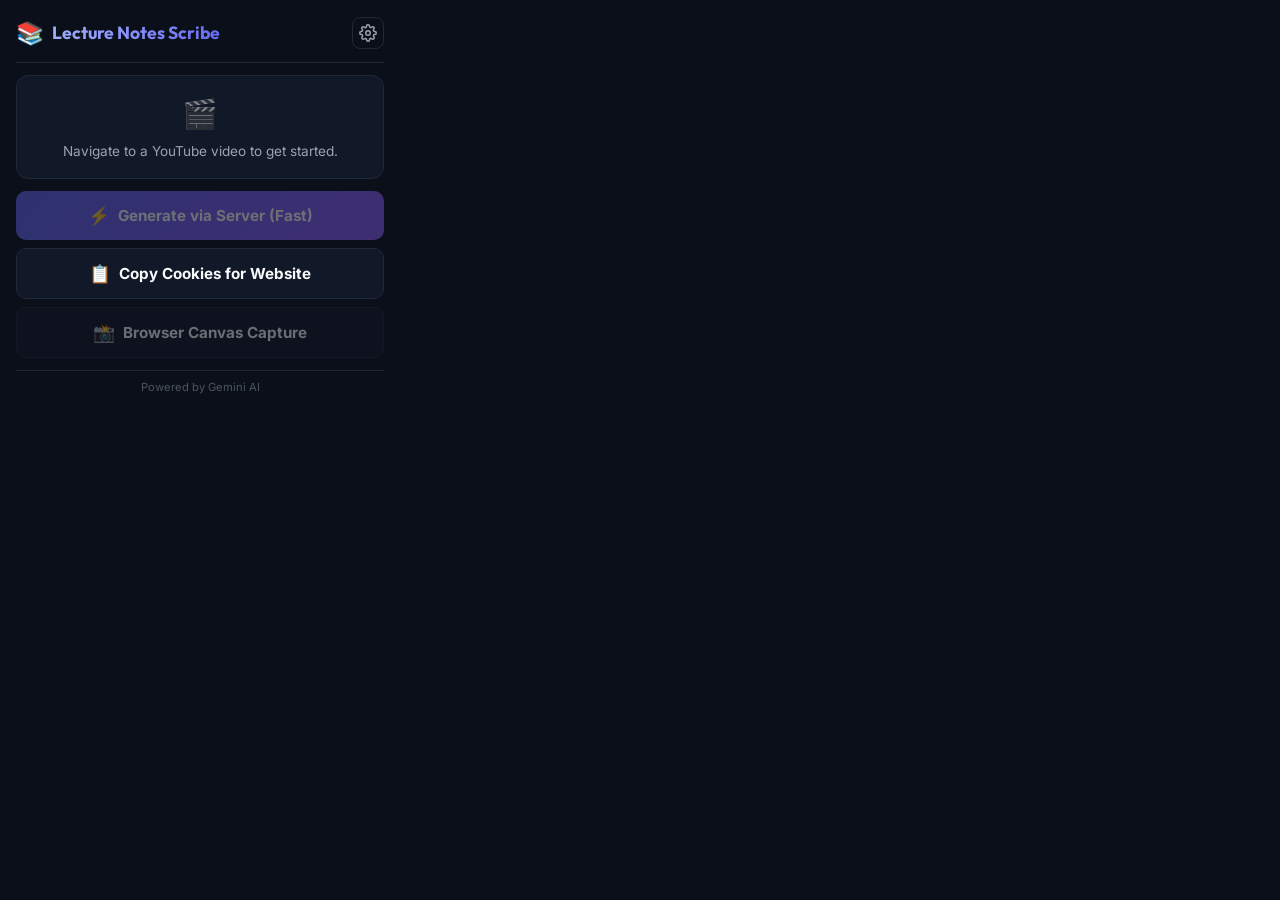
<file: extension/popup.html>
<!DOCTYPE html>
<html lang="en">
<head>
    <meta charset="UTF-8">
    <meta name="viewport" content="width=device-width, initial-scale=1.0">
    <title>Lecture Notes Scribe</title>
    <link rel="preconnect" href="https://fonts.googleapis.com">
    <link rel="preconnect" href="https://fonts.gstatic.com" crossorigin>
    <link href="https://fonts.googleapis.com/css2?family=Inter:wght@300;400;500;600;700&family=Outfit:wght@400;500;600;700&display=swap" rel="stylesheet">
    <link rel="stylesheet" href="popup.css">
</head>
<body>
    <div class="popup-container">
        <!-- Header -->
        <header class="popup-header">
            <div class="logo">
                <span class="logo-icon">📚</span>
                <h1>Lecture Notes Scribe</h1>
            </div>
            <button id="settings-toggle" class="icon-btn" title="Settings">
                <svg width="18" height="18" viewBox="0 0 24 24" fill="none" stroke="currentColor" stroke-width="2" stroke-linecap="round" stroke-linejoin="round">
                    <circle cx="12" cy="12" r="3"/>
                    <path d="M19.4 15a1.65 1.65 0 0 0 .33 1.82l.06.06a2 2 0 0 1 0 2.83 2 2 0 0 1-2.83 0l-.06-.06a1.65 1.65 0 0 0-1.82-.33 1.65 1.65 0 0 0-1 1.51V21a2 2 0 0 1-2 2 2 2 0 0 1-2-2v-.09A1.65 1.65 0 0 0 9 19.4a1.65 1.65 0 0 0-1.82.33l-.06.06a2 2 0 0 1-2.83 0 2 2 0 0 1 0-2.83l.06-.06A1.65 1.65 0 0 0 4.68 15a1.65 1.65 0 0 0-1.51-1H3a2 2 0 0 1-2-2 2 2 0 0 1 2-2h.09A1.65 1.65 0 0 0 4.6 9a1.65 1.65 0 0 0-.33-1.82l-.06-.06a2 2 0 0 1 0-2.83 2 2 0 0 1 2.83 0l.06.06A1.65 1.65 0 0 0 9 4.68a1.65 1.65 0 0 0 1-1.51V3a2 2 0 0 1 2-2 2 2 0 0 1 2 2v.09a1.65 1.65 0 0 0 1 1.51 1.65 1.65 0 0 0 1.82-.33l.06-.06a2 2 0 0 1 2.83 0 2 2 0 0 1 0 2.83l-.06.06A1.65 1.65 0 0 0 19.4 9a1.65 1.65 0 0 0 1.51 1H21a2 2 0 0 1 2 2 2 2 0 0 1-2 2h-.09a1.65 1.65 0 0 0-1.51 1z"/>
                </svg>
            </button>
        </header>

        <!-- Settings Panel (hidden by default) -->
        <div id="settings-panel" class="settings-panel hidden">
            <div class="form-group">
                <label for="backend-url">Backend API URL:</label>
                <input type="text" id="backend-url" placeholder="https://your-app.onrender.com/">
            </div>
            <div class="form-group">
                <label for="api-key">Backend API Key:</label>
                <input type="password" id="api-key" placeholder="Enter API Key">
            </div>
            <div class="form-group">
                <label for="frame-interval">Frame Capture Interval (seconds):</label>
                <input type="number" id="frame-interval" value="30" min="10" max="120" step="5">
            </div>
            <button id="save-settings" class="secondary-btn btn-sm">Save Settings</button>
        </div>

        <!-- Video Detection Card -->
        <div id="video-card" class="video-card">
            <div id="video-detected" class="hidden">
                <div class="video-info">
                    <div class="video-badge">
                        <span class="badge-dot"></span>
                        <span>YouTube Video Detected</span>
                    </div>
                    <h2 id="video-title" class="video-title">Loading...</h2>
                    <div class="video-meta">
                        <span id="video-duration" class="meta-tag">⏱ --:--:--</span>
                        <span id="video-id-display" class="meta-tag">🔗 ---</span>
                    </div>
                </div>
            </div>
            <div id="no-video" class="no-video">
                <div class="empty-state">
                    <span class="empty-icon">🎬</span>
                    <p>Navigate to a YouTube video to get started.</p>
                </div>
            </div>
        </div>

        <!-- Action Buttons -->
        <div class="actions-group">
            <button id="server-btn" class="capture-btn" disabled>
                <span class="capture-icon">⚡</span>
                <span id="server-btn-text">Generate via Server (Fast)</span>
            </button>
            <button id="copy-cookies-btn" class="capture-btn canvas-btn">
                <span class="capture-icon">📋</span>
                <span id="copy-cookies-text">Copy Cookies for Website</span>
            </button>
            <button id="capture-btn" class="capture-btn canvas-btn" disabled>
                <span class="capture-icon">📸</span>
                <span id="capture-btn-text">Browser Canvas Capture</span>
            </button>
        </div>

        <!-- Progress Section -->
        <div id="progress-section" class="progress-section hidden">
            <div class="progress-steps">
                <div id="step-transcript" class="step">
                    <div class="step-indicator pending"></div>
                    <span class="step-label">Extract Transcript</span>
                    <span id="step-transcript-status" class="step-status">Pending</span>
                </div>
                <div id="step-frames" class="step">
                    <div class="step-indicator pending"></div>
                    <span class="step-label">Capture Keyframes</span>
                    <span id="step-frames-status" class="step-status">Pending</span>
                </div>
                <div id="step-upload" class="step">
                    <div class="step-indicator pending"></div>
                    <span class="step-label">Send to Backend</span>
                    <span id="step-upload-status" class="step-status">Pending</span>
                </div>
                <div id="step-generate" class="step">
                    <div class="step-indicator pending"></div>
                    <span class="step-label">Generate Notes</span>
                    <span id="step-generate-status" class="step-status">Pending</span>
                </div>
            </div>

            <div class="progress-bar-container">
                <div id="overall-progress-fill" class="progress-bar-fill" style="width: 0%"></div>
            </div>
            <p id="progress-message" class="progress-message">Initializing...</p>
        </div>

        <!-- Result Section -->
        <div id="result-section" class="result-section hidden">
            <div class="result-success">
                <span class="result-icon">✅</span>
                <h3>Notes Generated Successfully!</h3>
                <p id="result-info" class="result-info"></p>
            </div>
            <div class="result-actions">
                <button id="open-notes-btn" class="primary-btn">Open Notes in Browser</button>
                <button id="copy-md-btn" class="secondary-btn">Copy Markdown</button>
            </div>
        </div>

        <!-- Error Section -->
        <div id="error-section" class="error-section hidden">
            <div class="error-content">
                <span class="error-icon">❌</span>
                <p id="error-message">An error occurred.</p>
            </div>
            <button id="retry-btn" class="secondary-btn btn-sm">Try Again</button>
        </div>

        <!-- Footer -->
        <footer class="popup-footer">
            <span>Powered by Gemini AI</span>
        </footer>
    </div>

    <script src="popup.js"></script>
</body>
</html>
</file>
<file: extension/popup.css>
:root {
    --bg-color: #0b0f19;
    --card-bg: #111827;
    --card-border: #1f2937;
    --text-primary: #f9fafb;
    --text-secondary: #9ca3af;
    --primary: #6366f1;
    --primary-hover: #4f46e5;
    --primary-glow: rgba(99, 102, 241, 0.25);
    --success: #10b981;
    --success-glow: rgba(16, 185, 129, 0.2);
    --warning: #f59e0b;
    --error: #ef4444;
    --error-glow: rgba(239, 68, 68, 0.15);
    --font-heading: 'Outfit', sans-serif;
    --font-body: 'Inter', sans-serif;
}

* {
    box-sizing: border-box;
    margin: 0;
    padding: 0;
}

body {
    background-color: var(--bg-color);
    color: var(--text-primary);
    font-family: var(--font-body);
    font-size: 13px;
    line-height: 1.5;
    width: 400px;
    min-height: 200px;
    overflow-x: hidden;
}

.popup-container {
    display: flex;
    flex-direction: column;
    gap: 12px;
    padding: 16px;
}

/* ─── Header ─── */
.popup-header {
    display: flex;
    justify-content: space-between;
    align-items: center;
    padding-bottom: 12px;
    border-bottom: 1px solid var(--card-border);
}

.logo {
    display: flex;
    align-items: center;
    gap: 8px;
}

.logo-icon {
    font-size: 1.4rem;
}

.logo h1 {
    font-family: var(--font-heading);
    font-size: 1.1rem;
    font-weight: 700;
    background: linear-gradient(135deg, #a5b4fc 0%, #6366f1 100%);
    -webkit-background-clip: text;
    -webkit-text-fill-color: transparent;
    background-clip: text;
}

.icon-btn {
    background: none;
    border: 1px solid var(--card-border);
    border-radius: 8px;
    color: var(--text-secondary);
    padding: 6px;
    cursor: pointer;
    display: flex;
    align-items: center;
    justify-content: center;
    transition: all 0.2s;
}

.icon-btn:hover {
    border-color: var(--primary);
    color: var(--primary);
    background-color: rgba(99, 102, 241, 0.08);
}

/* ─── Settings Panel ─── */
.settings-panel {
    background-color: var(--card-bg);
    border: 1px solid var(--card-border);
    border-radius: 10px;
    padding: 14px;
    display: flex;
    flex-direction: column;
    gap: 10px;
    animation: slideDown 0.2s ease-out;
}

@keyframes slideDown {
    from { opacity: 0; transform: translateY(-8px); }
    to { opacity: 1; transform: translateY(0); }
}

.form-group {
    display: flex;
    flex-direction: column;
    gap: 4px;
}

.form-group label {
    font-size: 0.8rem;
    font-weight: 500;
    color: var(--text-secondary);
}

.form-group input {
    background-color: var(--bg-color);
    border: 1px solid var(--card-border);
    border-radius: 6px;
    padding: 8px 10px;
    color: var(--text-primary);
    font-family: monospace;
    font-size: 0.82rem;
    transition: border-color 0.2s;
}

.form-group input:focus {
    outline: none;
    border-color: var(--primary);
    box-shadow: 0 0 0 2px var(--primary-glow);
}

/* ─── Video Detection Card ─── */
.video-card {
    background-color: var(--card-bg);
    border: 1px solid var(--card-border);
    border-radius: 12px;
    padding: 16px;
    min-height: 80px;
}

.video-badge {
    display: flex;
    align-items: center;
    gap: 6px;
    font-size: 0.75rem;
    font-weight: 600;
    color: var(--success);
    text-transform: uppercase;
    letter-spacing: 0.04em;
    margin-bottom: 8px;
}

.badge-dot {
    width: 6px;
    height: 6px;
    border-radius: 50%;
    background-color: var(--success);
    animation: pulse 2s ease-in-out infinite;
}

@keyframes pulse {
    0%, 100% { opacity: 1; box-shadow: 0 0 0 0 var(--success-glow); }
    50% { opacity: 0.7; box-shadow: 0 0 0 6px transparent; }
}

.video-title {
    font-family: var(--font-heading);
    font-size: 1rem;
    font-weight: 600;
    color: var(--text-primary);
    margin-bottom: 10px;
    line-height: 1.4;
    display: -webkit-box;
    -webkit-line-clamp: 2;
    -webkit-box-orient: vertical;
    overflow: hidden;
}

.video-meta {
    display: flex;
    gap: 10px;
    flex-wrap: wrap;
}

.meta-tag {
    font-size: 0.78rem;
    color: var(--text-secondary);
    background-color: var(--bg-color);
    padding: 3px 8px;
    border-radius: 6px;
    border: 1px solid var(--card-border);
}

.no-video {
    display: flex;
    justify-content: center;
    align-items: center;
    min-height: 70px;
}

.empty-state {
    text-align: center;
    display: flex;
    flex-direction: column;
    align-items: center;
    gap: 6px;
}

.empty-icon {
    font-size: 1.8rem;
    opacity: 0.5;
}

.empty-state p {
    color: var(--text-secondary);
    font-size: 0.85rem;
}

.hidden {
    display: none !important;
}

/* ─── Capture Button ─── */
.capture-btn {
    width: 100%;
    padding: 14px 20px;
    background: linear-gradient(135deg, #6366f1, #8b5cf6);
    border: none;
    border-radius: 10px;
    color: white;
    font-family: var(--font-body);
    font-weight: 700;
    font-size: 0.95rem;
    cursor: pointer;
    display: flex;
    align-items: center;
    justify-content: center;
    gap: 8px;
    transition: all 0.25s;
    box-shadow: 0 4px 15px rgba(99, 102, 241, 0.3);
    position: relative;
    overflow: hidden;
}

.capture-btn::before {
    content: '';
    position: absolute;
    top: 0;
    left: -100%;
    width: 100%;
    height: 100%;
    background: linear-gradient(90deg, transparent, rgba(255,255,255,0.1), transparent);
    transition: left 0.5s;
}

.capture-btn:hover:not(:disabled)::before {
    left: 100%;
}

.capture-btn:hover:not(:disabled) {
    transform: translateY(-1px);
    box-shadow: 0 6px 20px rgba(99, 102, 241, 0.4);
}

.capture-btn:active:not(:disabled) {
    transform: translateY(0);
}

.capture-btn:disabled {
    opacity: 0.4;
    cursor: not-allowed;
    box-shadow: none;
}

.actions-group {
    display: flex;
    flex-direction: column;
    gap: 8px;
    width: 100%;
}

.canvas-btn {
    background: #111827;
    border: 1px solid var(--card-border);
    color: var(--text-primary);
    box-shadow: none;
}

.canvas-btn::before {
    display: none;
}

.canvas-btn:hover:not(:disabled) {
    background: #1f2937;
    border-color: #374151;
    box-shadow: none;
}

.capture-icon {
    font-size: 1.1rem;
}

/* ─── Progress Section ─── */
.progress-section {
    background-color: var(--card-bg);
    border: 1px solid var(--card-border);
    border-radius: 12px;
    padding: 16px;
    animation: slideDown 0.3s ease-out;
}

.progress-steps {
    display: flex;
    flex-direction: column;
    gap: 8px;
    margin-bottom: 14px;
}

.step {
    display: flex;
    align-items: center;
    gap: 10px;
    padding: 6px 0;
}

.step-indicator {
    width: 20px;
    height: 20px;
    border-radius: 50%;
    border: 2px solid var(--card-border);
    display: flex;
    align-items: center;
    justify-content: center;
    flex-shrink: 0;
    transition: all 0.3s;
}

.step-indicator.active {
    border-color: var(--primary);
    background-color: var(--primary-glow);
    animation: stepPulse 1.5s ease-in-out infinite;
}

@keyframes stepPulse {
    0%, 100% { box-shadow: 0 0 0 0 var(--primary-glow); }
    50% { box-shadow: 0 0 0 5px transparent; }
}

.step-indicator.done {
    border-color: var(--success);
    background-color: var(--success);
}

.step-indicator.done::after {
    content: '✓';
    color: white;
    font-size: 0.7rem;
    font-weight: 700;
}

.step-indicator.error {
    border-color: var(--error);
    background-color: var(--error);
}

.step-indicator.error::after {
    content: '✕';
    color: white;
    font-size: 0.7rem;
    font-weight: 700;
}

.step-label {
    font-weight: 500;
    flex: 1;
    color: #d1d5db;
}

.step-status {
    font-size: 0.75rem;
    color: var(--text-secondary);
}

.progress-bar-container {
    background-color: #1f2937;
    height: 6px;
    border-radius: 3px;
    overflow: hidden;
    margin-bottom: 10px;
}

.progress-bar-fill {
    background: linear-gradient(90deg, #6366f1 0%, #10b981 100%);
    height: 100%;
    border-radius: 3px;
    transition: width 0.4s ease-out;
}

.progress-message {
    font-size: 0.78rem;
    color: var(--text-secondary);
    text-align: center;
}

/* ─── Result Section ─── */
.result-section {
    background-color: var(--card-bg);
    border: 1px solid rgba(16, 185, 129, 0.3);
    border-radius: 12px;
    padding: 18px;
    animation: slideDown 0.3s ease-out;
}

.result-success {
    text-align: center;
    margin-bottom: 14px;
}

.result-icon {
    font-size: 2rem;
    display: block;
    margin-bottom: 6px;
}

.result-success h3 {
    font-family: var(--font-heading);
    font-size: 1rem;
    color: var(--success);
    margin-bottom: 4px;
}

.result-info {
    font-size: 0.8rem;
    color: var(--text-secondary);
}

.result-actions {
    display: flex;
    gap: 8px;
}

/* ─── Error Section ─── */
.error-section {
    background-color: var(--card-bg);
    border: 1px solid rgba(239, 68, 68, 0.3);
    border-radius: 12px;
    padding: 16px;
    display: flex;
    flex-direction: column;
    align-items: center;
    gap: 10px;
    animation: slideDown 0.3s ease-out;
}

.error-content {
    display: flex;
    align-items: center;
    gap: 10px;
}

.error-icon {
    font-size: 1.5rem;
}

#error-message {
    color: #fca5a5;
    font-size: 0.85rem;
}

/* ─── Buttons ─── */
.primary-btn, .secondary-btn {
    font-family: var(--font-body);
    font-weight: 600;
    font-size: 0.85rem;
    padding: 10px 16px;
    border-radius: 8px;
    cursor: pointer;
    display: flex;
    align-items: center;
    justify-content: center;
    gap: 6px;
    transition: all 0.2s;
    border: none;
    flex: 1;
}

.primary-btn {
    background-color: var(--primary);
    color: white;
}

.primary-btn:hover {
    background-color: var(--primary-hover);
}

.secondary-btn {
    background-color: transparent;
    border: 1px solid var(--card-border);
    color: #e5e7eb;
}

.secondary-btn:hover {
    background-color: #1f2937;
    border-color: #374151;
}

.btn-sm {
    padding: 7px 14px;
    font-size: 0.8rem;
}

/* ─── Footer ─── */
.popup-footer {
    text-align: center;
    font-size: 0.7rem;
    color: #4b5563;
    padding-top: 8px;
    border-top: 1px solid var(--card-border);
}
</file>
